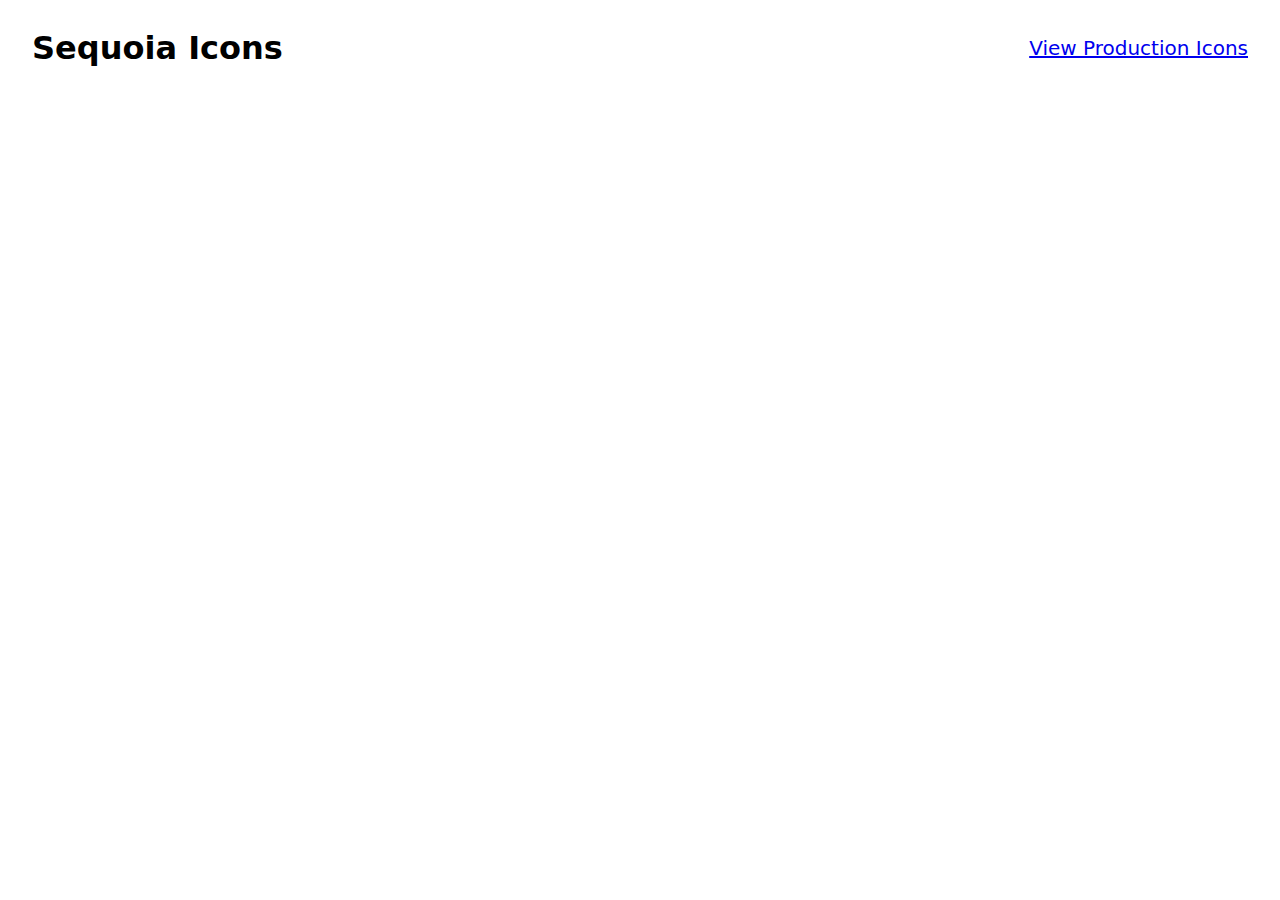
<file: index.html>
<!DOCTYPE html>
<html lang="en">
  <head>
    <meta charset="UTF-8" />
    <meta http-equiv="X-UA-Compatible" content="IE=edge" />
    <meta name="viewport" content="width=device-width, initial-scale=1.0" />
    <link
      rel="stylesheet"
      href="https://cdn.icomoon.io/218140/SequoiaIcons/style.css"
    />
    <title>Sequoia | Icons</title>
    <style>
      body {
        font-family: system-ui, -apple-system, BlinkMacSystemFont, "Segoe UI",
          Roboto, Oxygen, Ubuntu, Cantarell, "Open Sans", "Helvetica Neue",
          sans-serif;
        font-size: 16px;
      }

      .count {
        font-size: 16px;
        font-weight: normal;
        text-align: center;
      }

      .icons {
        display: grid;
        grid-template-columns: repeat(auto-fill, minmax(300px, 1fr));
        row-gap: 32px;
        margin: 40px 24px 100px;
      }

      .icon {
        display: flex;
        align-items: center;
      }

      i {
        font-size: 32px;
        margin-right: 16px;
      }

      h1 {
        text-align: center;
      }

      header {
        display: flex;
        justify-content: space-between;
        align-items: center;
        padding: 0 24px;
      }

      a {
        font-size: 20px;
      }
    </style>
  </head>
  <body>
    <header>
      <h1>Sequoia Icons</h1>
      <div id="count" class="count"></div>
      <a href="/sequoia-icons/production">View Production Icons</a>
    </header>
    <div id="icons" class="icons"></div>
    <script>
      const stripExtra = (str) =>
        str.indexOf(",") !== -1 ? str.split(",")[0] : str;

      const fetchIcons = async () => {
        const iconsRes = await fetch(
          "https://i.icomoon.io/public/9f58f18535/SequoiaIcons/selection.json"
        );
        const { icons } = await iconsRes.json();

        const iconNames = icons.map((icon) => icon.properties.name);
        localStorage.setItem("icons", JSON.stringify(iconNames));
        render(iconNames);
      };

      const render = (icons) => {
        const html = icons
          .map(
            (icon) => `
              <div class="icon">
              <i class="seq-${stripExtra(icon)}"></i>
              <span>seq-${stripExtra(icon)}</span>
              </div>
            `
          )
          .join("");
        document.getElementById("icons").innerHTML = html;
        document.getElementById("count").innerHTML = `${icons.length} icons`;
      };

      const init = async () => {
        let icons = localStorage.icons ? JSON.parse(localStorage.icons) : null;
        if (!icons) {
          await fetchIcons();
          icons = localStorage.icons ? JSON.parse(localStorage.icons) : null;
        } else {
          fetchIcons();
        }
        render(icons);
      };

      init();
    </script>
  </body>
</html>
</file>
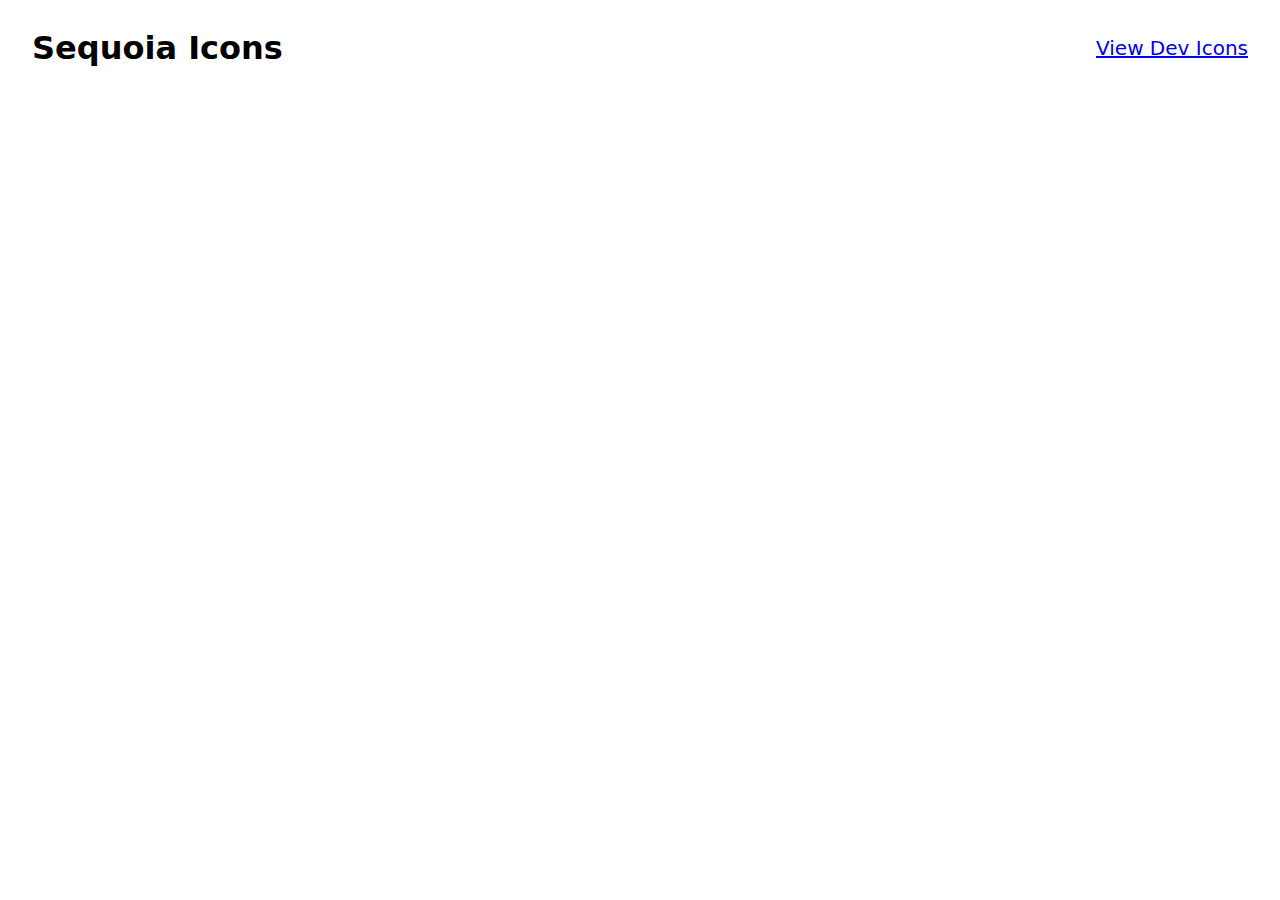
<file: production/index.html>
<!DOCTYPE html>
<html lang="en">
  <head>
    <meta charset="UTF-8" />
    <meta http-equiv="X-UA-Compatible" content="IE=edge" />
    <meta name="viewport" content="width=device-width, initial-scale=1.0" />
    <link
      rel="stylesheet"
      href="https://i.icomoon.io/public/9f58f18535/SequoiaIcons/style.css"
    />
    <title>Sequoia | Icons</title>
    <style>
      body {
        font-family: system-ui, -apple-system, BlinkMacSystemFont, "Segoe UI",
          Roboto, Oxygen, Ubuntu, Cantarell, "Open Sans", "Helvetica Neue",
          sans-serif;
        font-size: 16px;
      }

      .count {
        font-size: 16px;
        font-weight: normal;
        text-align: center;
      }

      .icons {
        display: grid;
        grid-template-columns: repeat(auto-fill, minmax(300px, 1fr));
        row-gap: 32px;
        margin: 40px 24px 100px;
      }

      .icon {
        display: flex;
        align-items: center;
      }

      i {
        font-size: 32px;
        margin-right: 16px;
      }

      h1 {
        text-align: center;
      }

      header {
        display: flex;
        justify-content: space-between;
        align-items: center;
        padding: 0 24px;
      }

      a {
        font-size: 20px;
      }
    </style>
  </head>
  <body>
    <header>
      <h1>Sequoia Icons</h1>
      <div id="count" class="count"></div>
      <a href="/sequoia-icons">View Dev Icons</a>
    </header>
    <div id="icons" class="icons"></div>
    <script>
      const stripExtra = (str) =>
        str.indexOf(",") !== -1 ? str.split(",")[0] : str;

      const fetchIcons = async () => {
        const iconsRes = await fetch(
          "https://cdn.icomoon.io/218140/SequoiaIcons/selection.json"
        );
        const { icons } = await iconsRes.json();

        const iconNames = icons.map((icon) => icon.properties.name);
        localStorage.setItem("prodIcons", JSON.stringify(iconNames));
        render(iconNames);
      };

      const render = (icons) => {
        const html = icons
          .map(
            (icon) => `
              <div class="icon">
              <i class="seq-${stripExtra(icon)}"></i>
              <span>seq-${stripExtra(icon)}</span>
              </div>
            `
          )
          .join("");
        document.getElementById("icons").innerHTML = html;
        document.getElementById("count").innerHTML = `${icons.length} icons`;
      };

      const init = async () => {
        let icons = localStorage.prodIcons
          ? JSON.parse(localStorage.prodIcons)
          : null;
        if (!icons) {
          await fetchIcons();
          icons = localStorage.prodIcons
            ? JSON.parse(localStorage.prodIcons)
            : null;
        } else {
          fetchIcons();
        }
        render(icons);
      };

      init();
    </script>
  </body>
</html>
</file>
